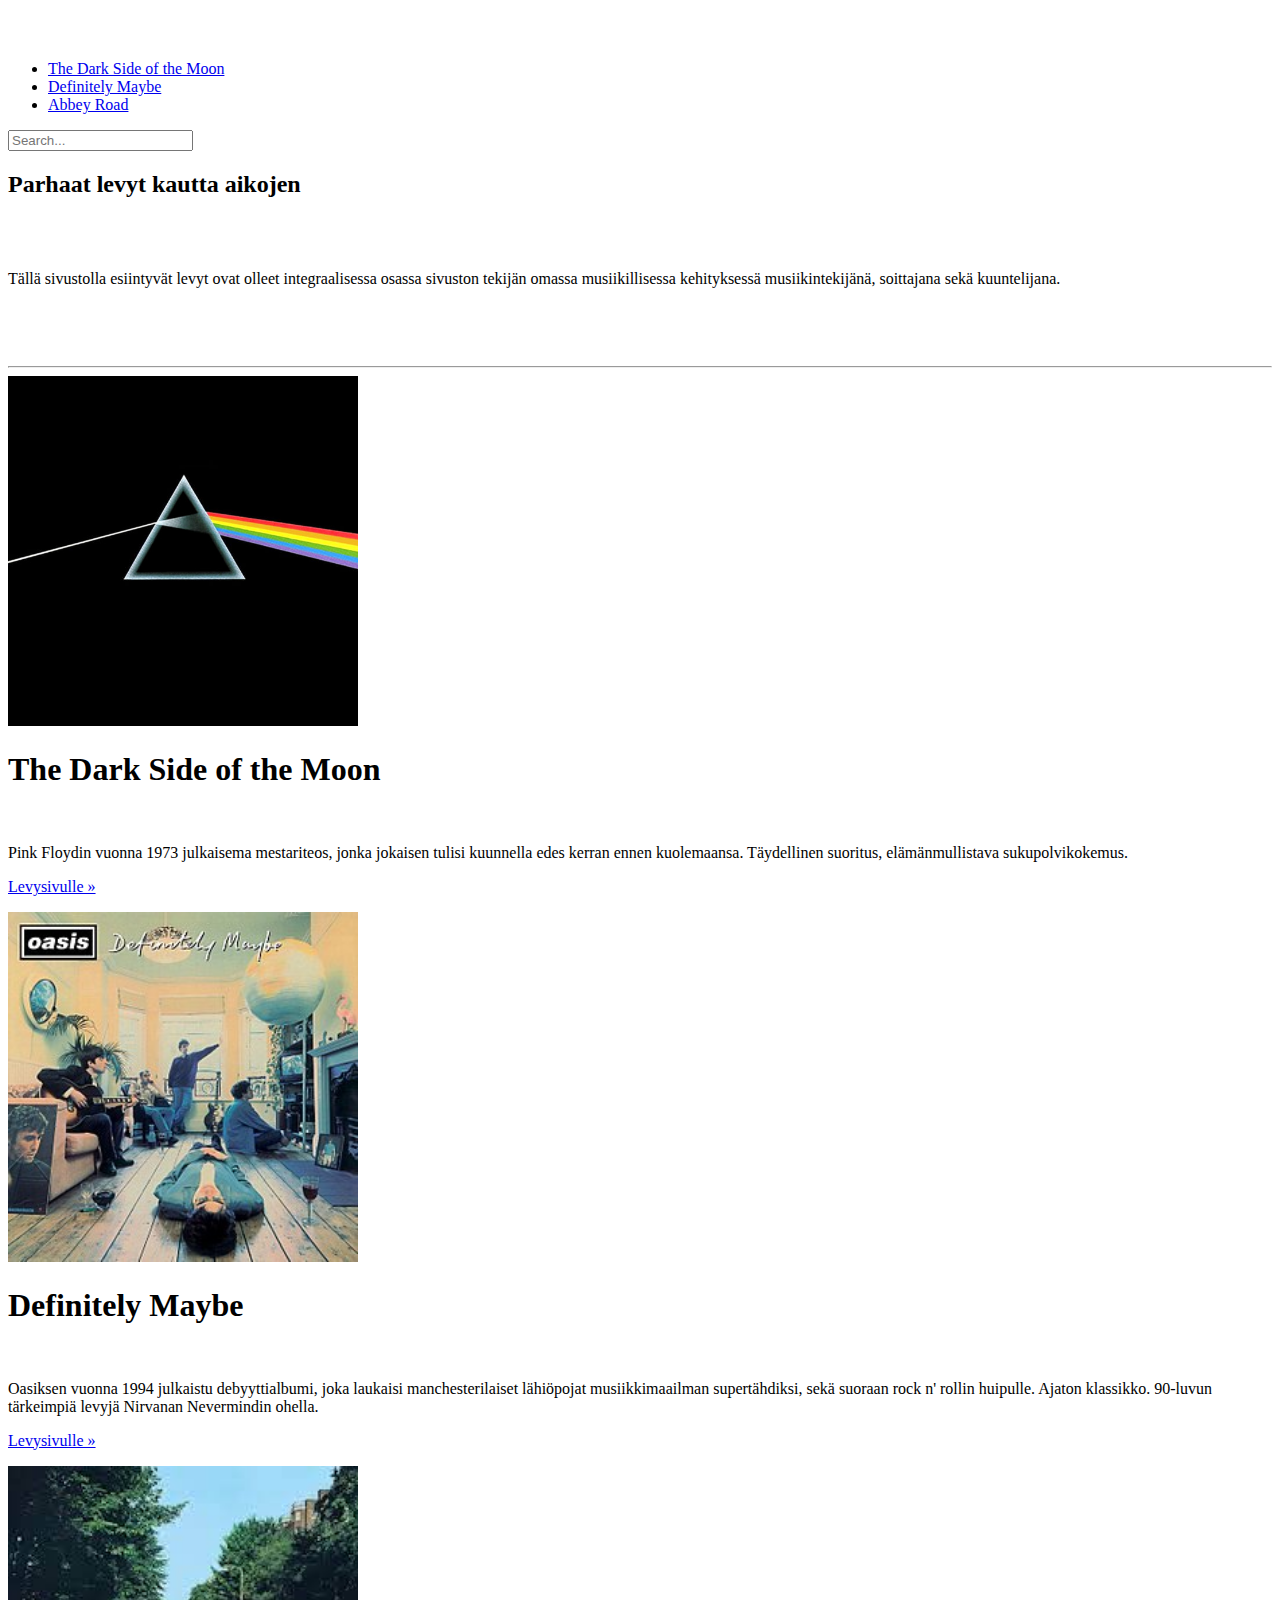
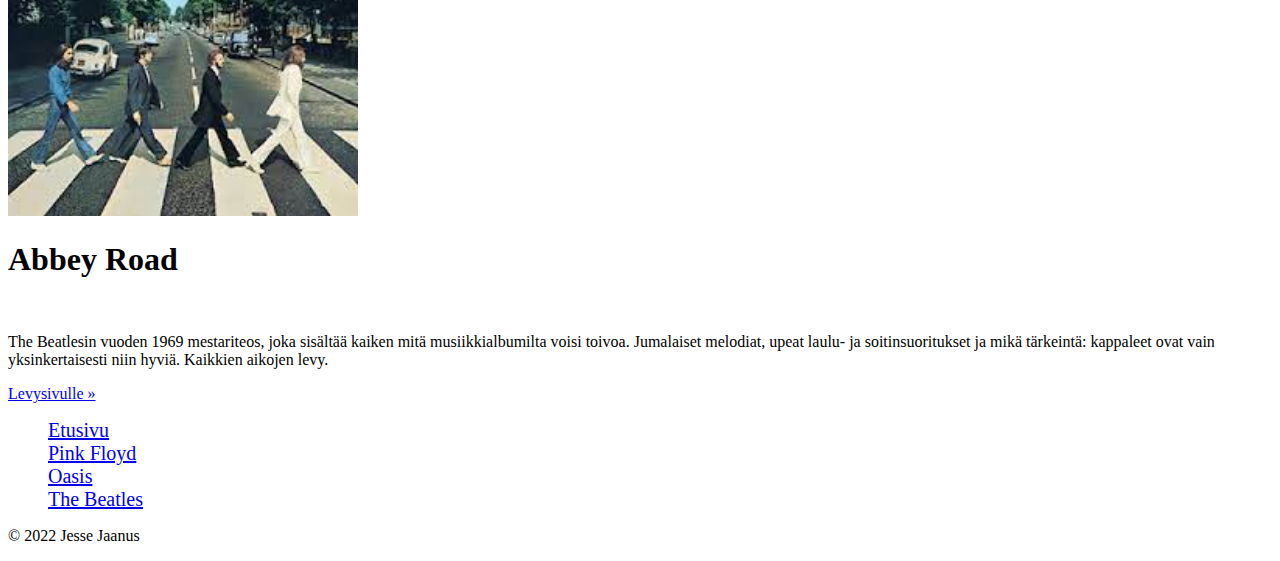
<file: index.html>
<!doctype html>
<html lang="fi">
  <head>
    <meta charset="utf-8">
    <meta name="viewport" content="width=device-width, initial-scale=1.0">
	 <link href="https://cdn.jsdelivr.net/npm/bootstrap@5.2.2/dist/css/bootstrap.min.css" rel="stylesheet" integrity="sha384-Zenh87qX5JnK2Jl0vWa8Ck2rdkQ2Bzep5IDxbcnCeuOxjzrPF/et3URy9Bv1WTRi" crossorigin="anonymous">
    <link rel="stylesheet" href="./styles/styles.css">
	<title>Jessen lempilevyt</title>
  </head>

<header class="p-3 text-bg-dark">
    <div class="container">
      <div class="d-flex flex-wrap align-items-center justify-content-center justify-content-lg-start">
        <a href="/" class="d-flex align-items-center mb-2 mb-lg-0 text-white text-decoration-none">
          <svg class="bi me-2" width="40" height="32" role="img" aria-label="Bootstrap"><use xlink:href="#bootstrap"></use></svg>
        </a>

        <ul class="nav col-12 col-lg-auto me-lg-auto mb-2 justify-content-center mb-md-0">
          <li><a href="first.html" class="nav-link px-2 text-white">The Dark Side of the Moon</a></li>
          <li><a href="second.html" class="nav-link px-2 text-white">Definitely Maybe</a></li>
          <li><a href="third.html" class="nav-link px-2 text-white">Abbey Road</a></li>
        </ul>

        <form class="col-12 col-lg-auto mb-3 mb-lg-0 me-lg-3" role="search">
          <input type="search" class="form-control form-control-dark text-bg-dark" placeholder="Search..." aria-label="Search">
        </form>
      </div>
    </div>
  </header>
  
  

  
  <section class="py-5 text-center container">
    <div class="row py-lg-5">
      <div class="col-lg-6 col-md-8 mx-auto">
        <h2 class="fw-light">Parhaat levyt kautta aikojen</h2>
		<br>
		<br>
        <p class="lead text-muted">Tällä sivustolla esiintyvät levyt ovat olleet integraalisessa osassa sivuston tekijän omassa musiikillisessa kehityksessä musiikintekijänä, soittajana sekä kuuntelijana.</p>
      </div>
    </div>
  </section>
  <br>
  <br>
  <br>
<hr class="featurette-divider">
	
<div class="container col-xxl-8 px-4 py-5">
    <div class="row flex-lg-row-reverse align-items-center g-5 py-5">
      <div class="col-10 col-sm-8 col-lg-6">
        <img src="kuvat/darksideofthemoon.jpg" class="responsive" alt="The Dark Side of the Moon" id="kuva1" width="350" height="350" loading="lazy">
      </div>
      <div class="col-lg-6">
        <h1 class="display-5 fw-bold lh-1 mb-3">The Dark Side of the Moon</h1>
		<br>
        <p class="lead">Pink Floydin vuonna 1973 julkaisema mestariteos, jonka jokaisen tulisi kuunnella edes kerran ennen kuolemaansa. Täydellinen suoritus, elämänmullistava sukupolvikokemus.</p>
        <div class="d-grid gap-2 d-md-flex justify-content-md-start">
          <p><a class="btn btn-primary" href="first.html">Levysivulle »</a></p>
        </div>
      </div>
    </div>
  </div>

  
  <div class="container col-xxl-8 px-4 py-5">
    <div class="row flex-lg-row-reverse align-items-center g-5 py-5">
      <div class="col-10 col-sm-8 col-lg-6">
        <img src="kuvat/definitelymaybe.jpg" class="responsive" alt="Definitely Maybe" id="kuva2" width="350" height="350" loading="lazy">
      </div>
      <div class="col-lg-6">
        <h1 class="display-5 fw-bold lh-1 mb-3">Definitely Maybe</h1>
		<br>
        <p class="lead">Oasiksen vuonna 1994 julkaistu debyyttialbumi, joka laukaisi manchesterilaiset lähiöpojat musiikkimaailman supertähdiksi, sekä suoraan rock n' rollin huipulle. Ajaton klassikko. 90-luvun tärkeimpiä levyjä Nirvanan Nevermindin ohella.</p>
        <div class="d-grid gap-2 d-md-flex justify-content-md-start">
                   <p><a class="btn btn-primary" href="second.html">Levysivulle »</a></p>
        </div>
      </div>
    </div>
  </div>
  
  <div class="container col-xxl-8 px-4 py-5">
    <div class="row flex-lg-row-reverse align-items-center g-5 py-5">
      <div class="col-10 col-sm-8 col-lg-6">
        <img src="kuvat/abbeyroad.jpg" class="responsive" alt="Abbey Road" id="kuva3" width="350" height="350" loading="lazy">
      </div>
      <div class="col-lg-6">
        <h1 class="display-5 fw-bold lh-1 mb-3">Abbey Road</h1>
		<br>
        <p class="lead">The Beatlesin vuoden 1969 mestariteos, joka sisältää kaiken mitä musiikkialbumilta voisi toivoa. Jumalaiset melodiat, upeat laulu- ja soitinsuoritukset ja mikä tärkeintä: kappaleet ovat vain yksinkertaisesti niin hyviä. Kaikkien aikojen levy.</p>
        <div class="d-grid gap-2 d-md-flex justify-content-md-start">
                <p><a class="btn btn-primary" href="third.html">Levysivulle »</a></p>
        </div>
      </div>
    </div>
  </div>

  <footer class="py-3 my-4">
    <ul class="nav justify-content-center border-bottom pb-3 mb-3">
      <li class="nav-item"><a href="index.html" class="nav-link px-2 text-muted">Etusivu</a></li>
      <li class="nav-item"><a href="https://fi.wikipedia.org/wiki/Pink_Floyd" class="nav-link px-2 text-muted">Pink Floyd</a></li>
      <li class="nav-item"><a href="https://fi.wikipedia.org/wiki/Oasis" class="nav-link px-2 text-muted">Oasis</a></li>
      <li class="nav-item"><a href="https://fi.wikipedia.org/wiki/The_Beatles" class="nav-link px-2 text-muted">The Beatles</a></li>
    </ul>
    <p class="text-center text-muted">© 2022 Jesse Jaanus</p>
  </footer>
</file>
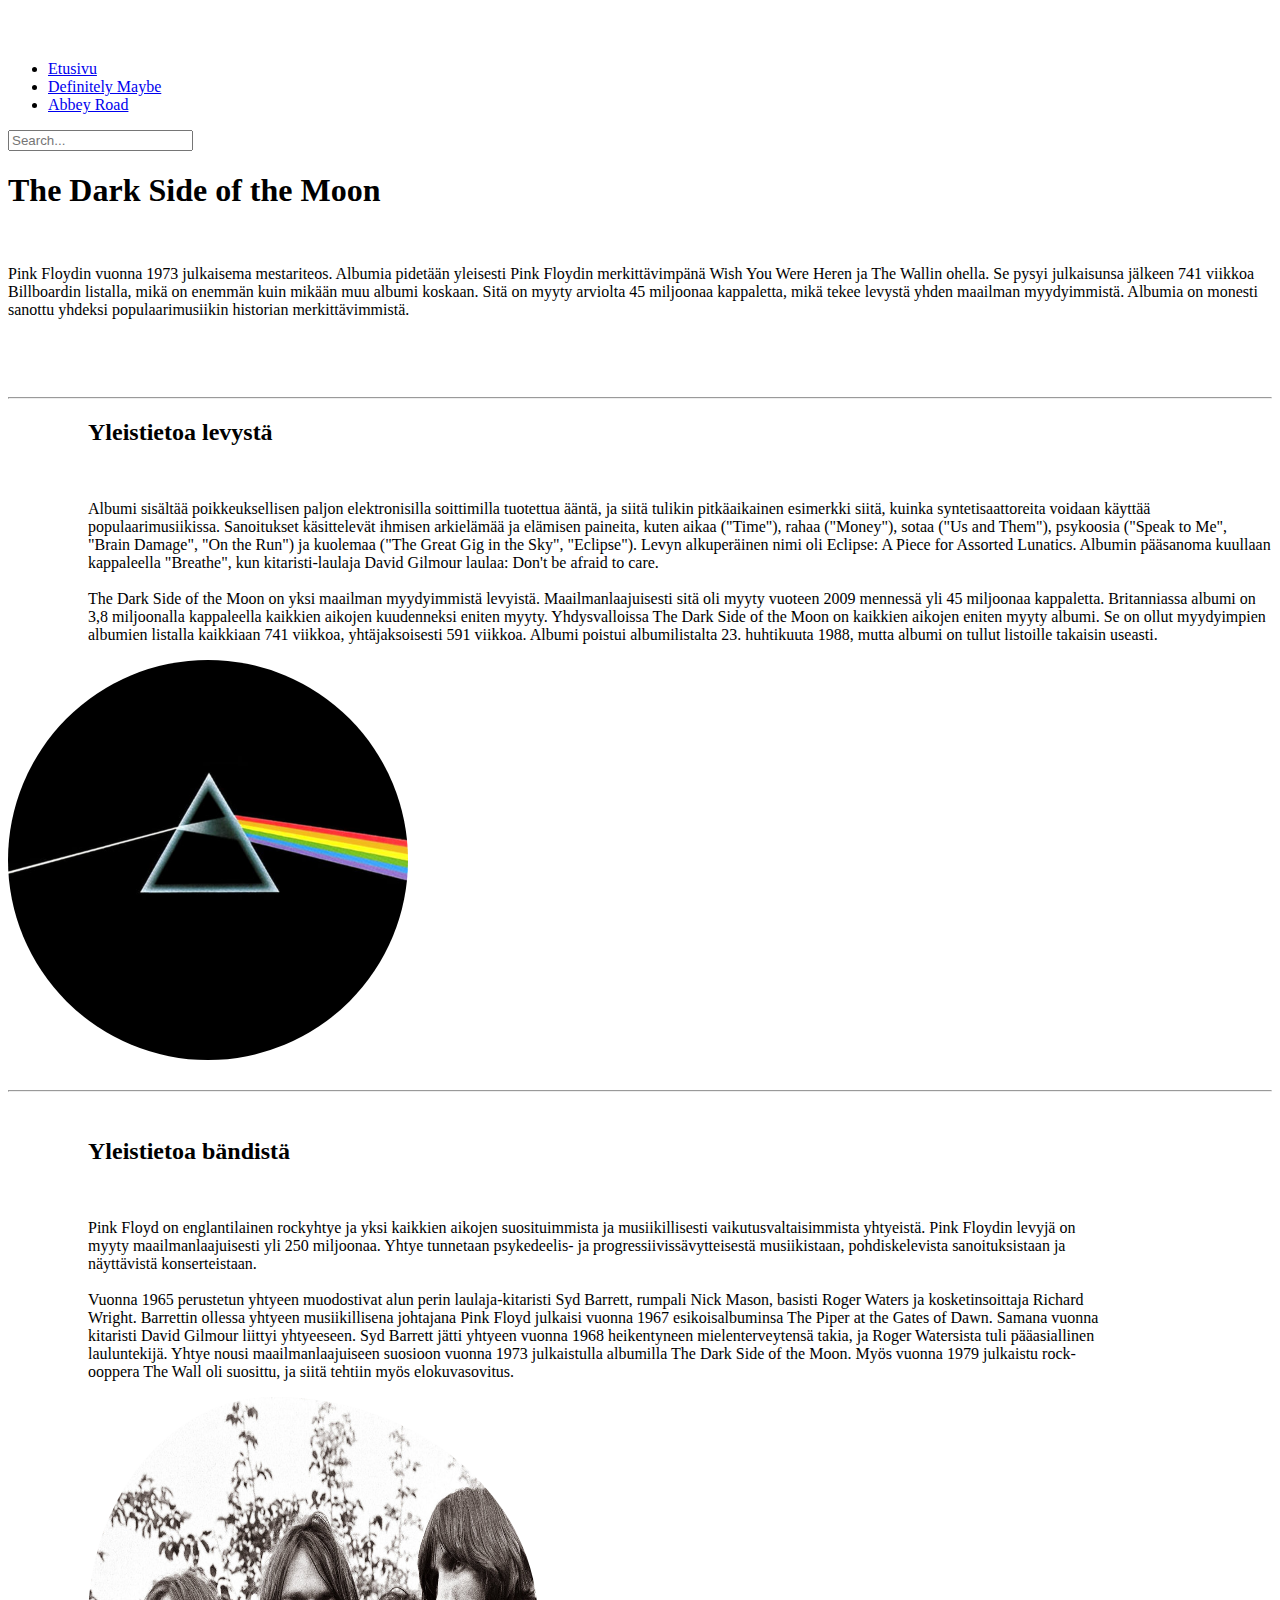
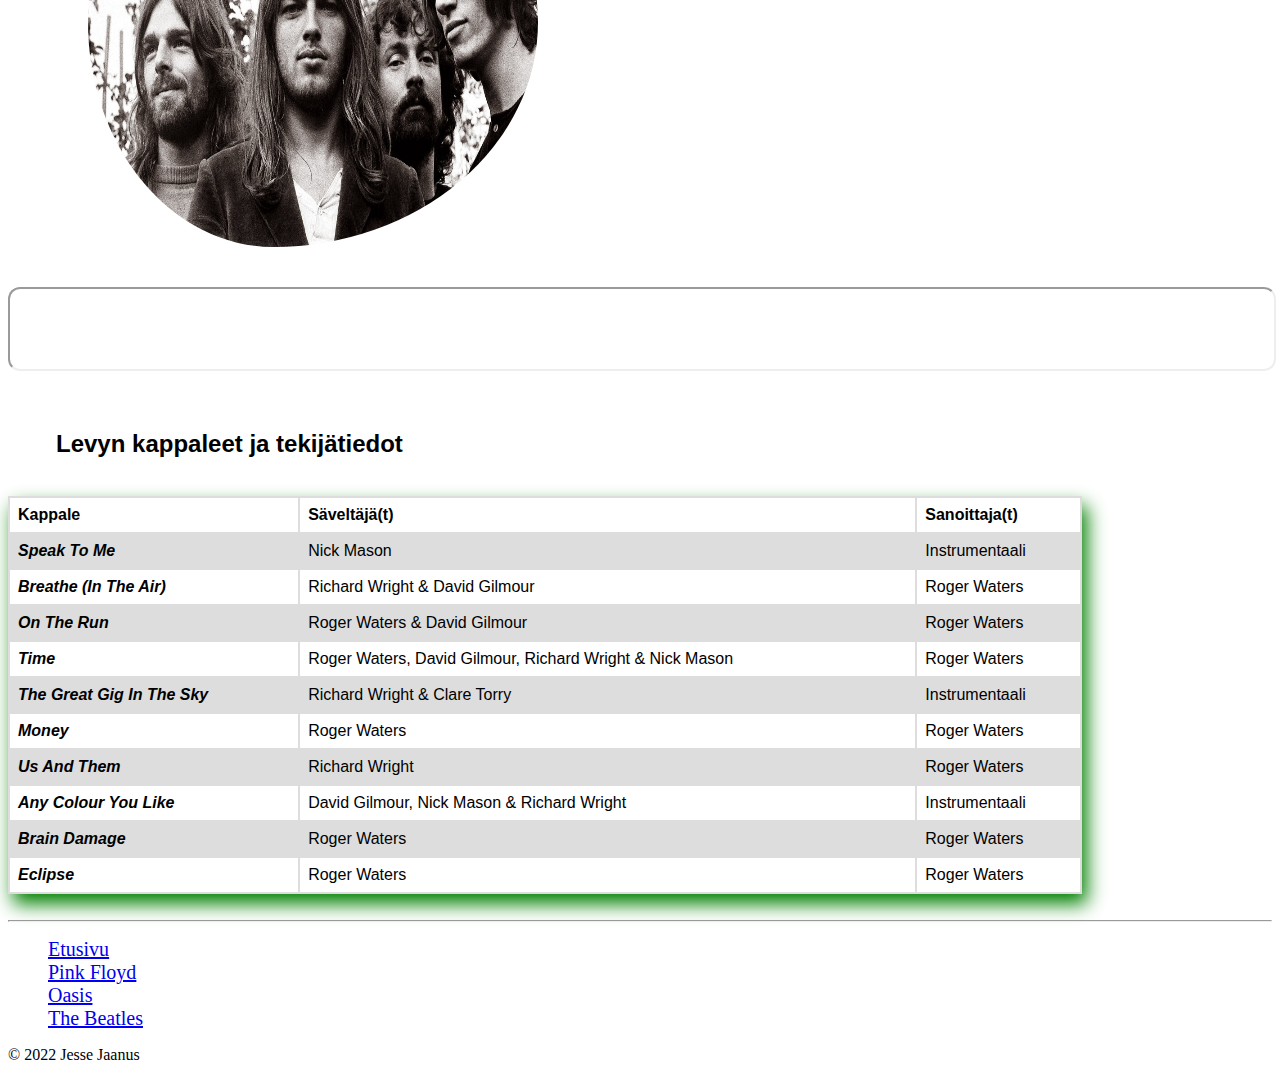
<file: first.html>
<!doctype html>
<html lang="fi">
  <head>
    <meta charset="utf-8">
    <meta name="viewport" content="width=device-width, initial-scale=1.0">
	 <link href="https://cdn.jsdelivr.net/npm/bootstrap@5.2.2/dist/css/bootstrap.min.css" rel="stylesheet" integrity="sha384-Zenh87qX5JnK2Jl0vWa8Ck2rdkQ2Bzep5IDxbcnCeuOxjzrPF/et3URy9Bv1WTRi" crossorigin="anonymous">
  <link rel="stylesheet" href="./styles/styles.css">
  <title>The Dark Side of the Moon</title>
  </head>
  

<header class="p-3 text-bg-dark">
    <div class="container">
      <div class="d-flex flex-wrap align-items-center justify-content-center justify-content-lg-start">
        <a href="/" class="d-flex align-items-center mb-2 mb-lg-0 text-white text-decoration-none">
          <svg class="bi me-2" width="40" height="32" role="img" aria-label="Bootstrap"><use xlink:href="#bootstrap"></use></svg>
        </a>

        <ul class="nav col-12 col-lg-auto me-lg-auto mb-2 justify-content-center mb-md-0">
          <li><a href="index.html" class="nav-link px-2 text-secondary">Etusivu</a></li>
          <li><a href="second.html" class="nav-link px-2 text-white">Definitely Maybe</a></li>
          <li><a href="third.html" class="nav-link px-2 text-white">Abbey Road</a></li>
        </ul>

        <form class="col-12 col-lg-auto mb-3 mb-lg-0 me-lg-3" role="search">
          <input type="search" class="form-control form-control-dark text-bg-dark" placeholder="Search..." aria-label="Search">
        </form>
      </div>
    </div>
  </header>
  
    <section class="py-5 text-center container">
    <div class="row py-lg-5">
      <div class="col-lg-6 col-md-8 mx-auto">
        <h1 class="fw-light">The Dark Side of the Moon</h1>
		<br>
        <p class="lead text-muted">Pink Floydin vuonna 1973 julkaisema mestariteos. Albumia pidetään yleisesti Pink Floydin merkittävimpänä Wish You Were Heren ja The Wallin ohella. Se pysyi julkaisunsa jälkeen 741 viikkoa Billboardin listalla, mikä on enemmän kuin mikään muu albumi koskaan. Sitä on myyty arviolta 45 miljoonaa kappaletta, mikä tekee levystä yhden maailman myydyimmistä. Albumia on monesti sanottu yhdeksi populaarimusiikin historian merkittävimmistä. </p>
      </div>
    </div>
  </section>
  <br>
  <br>
  <br>
<hr class="featurette-divider">
	
<div class="row featurette">
      <div class="col-md-7">
        <h2 class="featurette-heading fw-normal lh-1"> Yleistietoa levystä </h2>
		<br>
        <p class="lead">Albumi sisältää poikkeuksellisen paljon elektronisilla soittimilla tuotettua ääntä, ja siitä tulikin pitkäaikainen esimerkki siitä, kuinka syntetisaattoreita voidaan käyttää populaarimusiikissa. Sanoitukset käsittelevät ihmisen arkielämää ja elämisen paineita, kuten aikaa ("Time"), rahaa ("Money"), sotaa ("Us and Them"), psykoosia ("Speak to Me", "Brain Damage", "On the Run") ja kuolemaa ("The Great Gig in the Sky", "Eclipse"). Levyn alkuperäinen nimi oli Eclipse: A Piece for Assorted Lunatics. Albumin pääsanoma kuullaan kappaleella "Breathe", kun  kitaristi-laulaja David Gilmour laulaa: Don't be afraid to care. <br> <br> The Dark Side of the Moon on yksi maailman myydyimmistä levyistä. Maailmanlaajuisesti sitä oli myyty vuoteen 2009 mennessä yli 45 miljoonaa kappaletta. Britanniassa albumi on 3,8 miljoonalla kappaleella kaikkien aikojen kuudenneksi eniten myyty. Yhdysvalloissa The Dark Side of the Moon on kaikkien aikojen eniten myyty albumi. Se on ollut myydyimpien albumien listalla kaikkiaan 741 viikkoa, yhtäjaksoisesti 591 viikkoa. Albumi poistui albumilistalta 23. huhtikuuta 1988, mutta albumi on tullut listoille takaisin useasti.</p>
      </div>
      <div class="col-md-5">
        <img src="kuvat/darksideofthemoon.jpg" alt="darksideofthemoon" id="kuva4" width="400" height="400" xmlns="http://www.w3.org/1999/xhtml">
		</div>
    </div>
<br>
<hr class="featurette-divider">
<br>	
	<div class="row featurette">
      <div class="col-md-7 order-md-2">
        <h2 class="featurette-heading fw-normal lh-1">Yleistietoa bändistä</h2>
		<br>
        <p class="lead"> Pink Floyd on englantilainen rockyhtye ja yksi kaikkien aikojen suosituimmista ja musiikillisesti vaikutusvaltaisimmista yhtyeistä. Pink Floydin levyjä on myyty maailmanlaajuisesti yli 250 miljoonaa. Yhtye tunnetaan psykedeelis- ja progressiivissävytteisestä musiikistaan, pohdiskelevista sanoituksistaan ja näyttävistä konserteistaan. <br> <br> Vuonna 1965 perustetun yhtyeen muodostivat alun perin laulaja-kitaristi Syd Barrett, rumpali Nick Mason, basisti Roger Waters ja kosketinsoittaja Richard Wright. Barrettin ollessa yhtyeen musiikillisena johtajana Pink Floyd julkaisi vuonna 1967 esikoisalbuminsa The Piper at the Gates of Dawn. Samana vuonna kitaristi David Gilmour liittyi yhtyeeseen. Syd Barrett jätti yhtyeen vuonna 1968 heikentyneen mielenterveytensä takia, ja Roger Watersista tuli pääasiallinen lauluntekijä. Yhtye nousi maailmanlaajuiseen suosioon vuonna 1973 julkaistulla albumilla The Dark Side of the Moon. Myös vuonna 1979 julkaistu rock-ooppera The Wall oli suosittu, ja siitä tehtiin myös elokuvasovitus. </p>
      </div>
      <div class="col-md-5 order-md-1">
        <img src="kuvat/pinkfloyd.jpg" alt="pinkfloyd" id="kuva5" width="450" height="450" xmlns="http://www.w3.org/1999/xhtml" >

      </div>
    </div>
	<br>
	<br>
	 <iframe id="spotify" src="https://open.spotify.com/embed/album/2WT1pbYjLJciAR26yMebkH?utm_source=generator" width="1000" height="80" allowfullscreen="" allow="autoplay; clipboard-write; encrypted-media; fullscreen; picture-in-picture" loading="lazy"></iframe>

<br>
<br>
<br>

<h2 id="kappaleotsikko">Levyn kappaleet ja tekijätiedot</h2>
<br>
<table id="taulukko1">
  <tr>
    <th>Kappale</th>
    <th>Säveltäjä(t)</th>
    <th>Sanoittaja(t)</th>
  </tr>
  <tr>
    <td><strong><i>Speak To Me</i></strong></td>
    <td>Nick Mason</td>
    <td>Instrumentaali</td>
  </tr>
  <tr>
    <td><strong><i>Breathe (In The Air)</i></strong></td>
    <td>Richard Wright & David Gilmour</td>
    <td>Roger Waters</td>
  </tr>
  <tr>
    <td><strong><i>On The Run</i></strong></td>
    <td>Roger Waters & David Gilmour</td>
    <td>Roger Waters</td>
  </tr>
    <tr>
    <td><strong><i>Time</i></strong></td>
    <td>Roger Waters, David Gilmour, Richard Wright & Nick Mason</td>
    <td>Roger Waters</td>
  </tr>
  <tr>
    <td><strong><i>The Great Gig In The Sky</i></strong></td>
    <td>Richard Wright & Clare Torry</td>
    <td>Instrumentaali</td>
  </tr>
  <tr>
    <td><strong><i>Money</i></strong></td>
    <td>Roger Waters</td>
    <td>Roger Waters</td>
  </tr>
  <tr>
    <td><strong><i>Us And Them</i></strong></td>
    <td>Richard Wright</td>
    <td>Roger Waters</td>
  </tr>
   <tr>
    <td><strong><i>Any Colour You Like</i></strong></td>
    <td>David Gilmour, Nick Mason & Richard Wright</td>
    <td>Instrumentaali</td>
  </tr>
   <tr>
    <td><strong><i>Brain Damage</i></strong></td>
    <td>Roger Waters</td>
    <td>Roger Waters</td>
  </tr>
   <tr>
    <td><strong><i>Eclipse</i></strong></td>
    <td>Roger Waters</td>
    <td>Roger Waters</td>
  </tr>
</table>

<br>
<hr class="featurette-divider">

  <footer class="py-3 my-4">
    <ul class="nav justify-content-center border-bottom pb-3 mb-3">
      <li class="nav-item"><a href="index.html" class="nav-link px-2 text-muted">Etusivu</a></li>
      <li class="nav-item"><a href="https://fi.wikipedia.org/wiki/Pink_Floyd" class="nav-link px-2 text-muted">Pink Floyd</a></li>
      <li class="nav-item"><a href="https://fi.wikipedia.org/wiki/Oasis" class="nav-link px-2 text-muted">Oasis</a></li>
      <li class="nav-item"><a href="https://fi.wikipedia.org/wiki/The_Beatles" class="nav-link px-2 text-muted">The Beatles</a></li>
    </ul>
    <p class="text-center text-muted">© 2022 Jesse Jaanus</p>
  </footer>
</file>
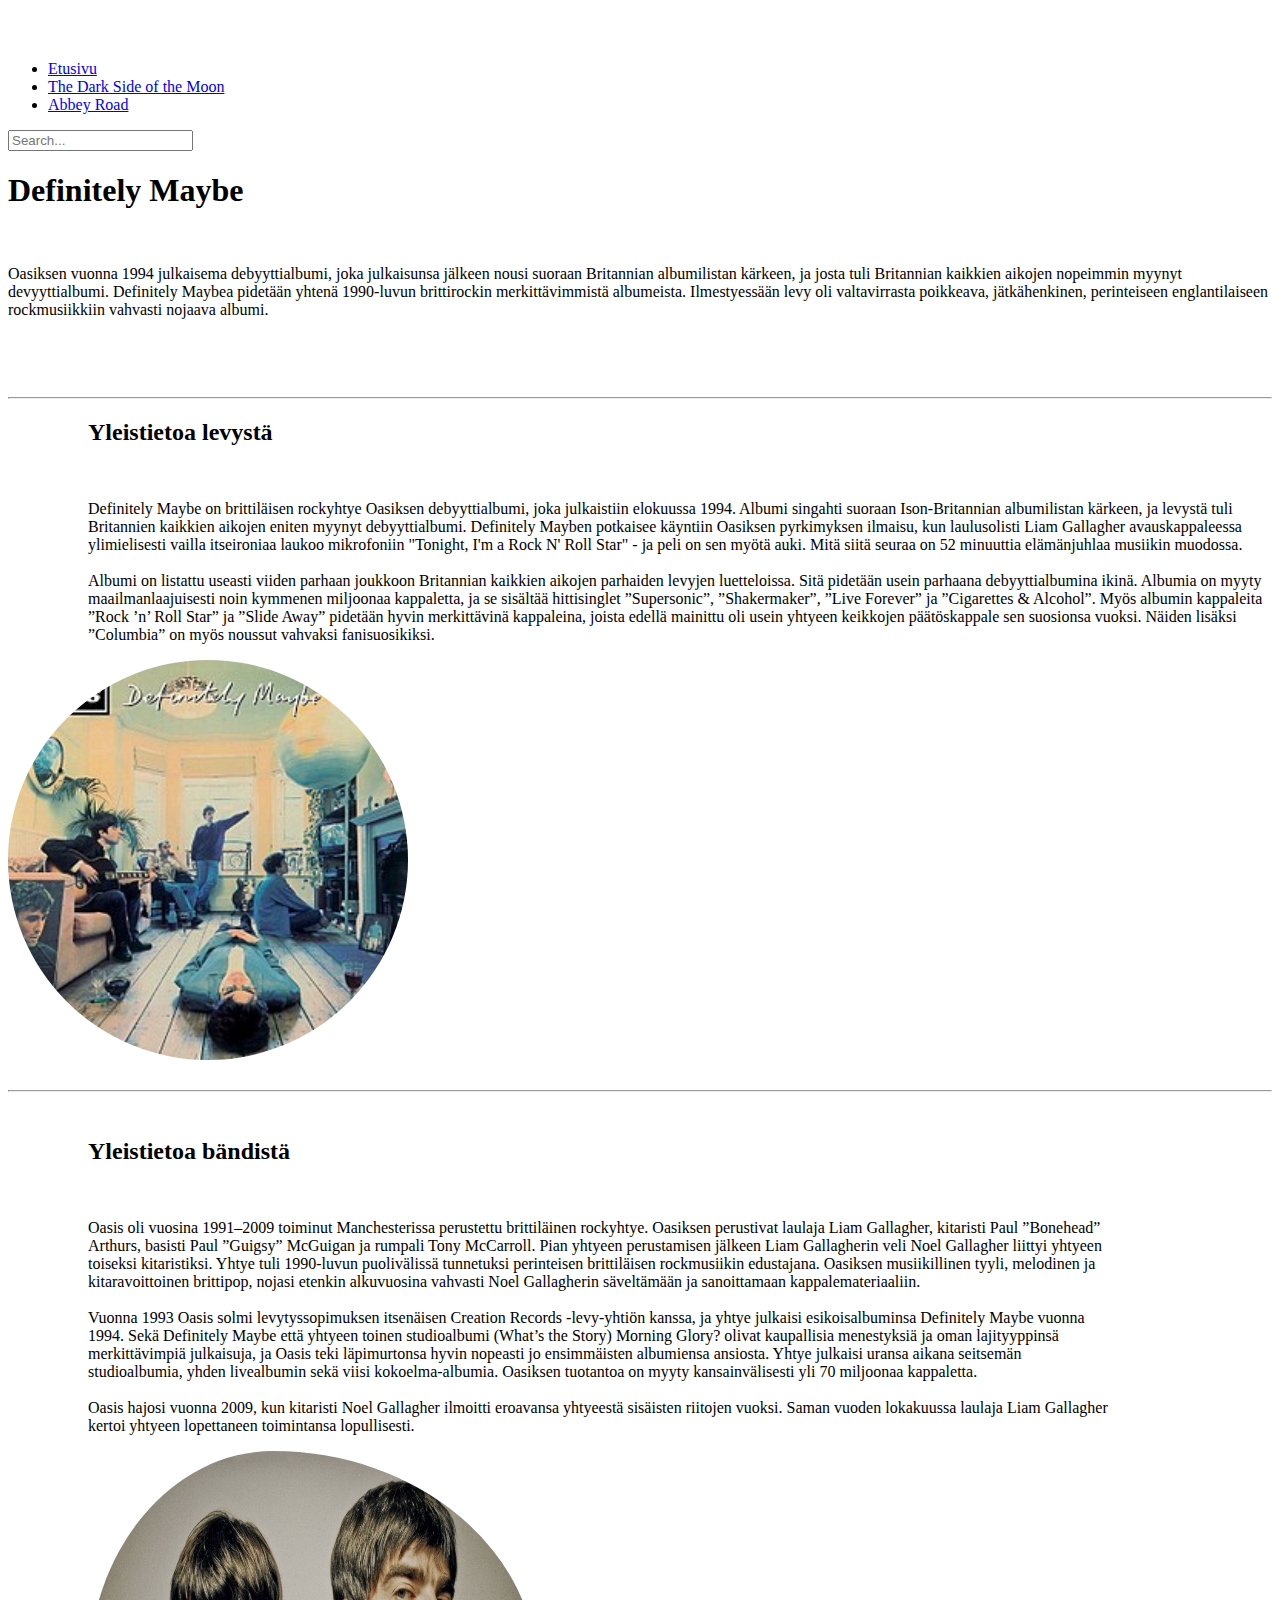
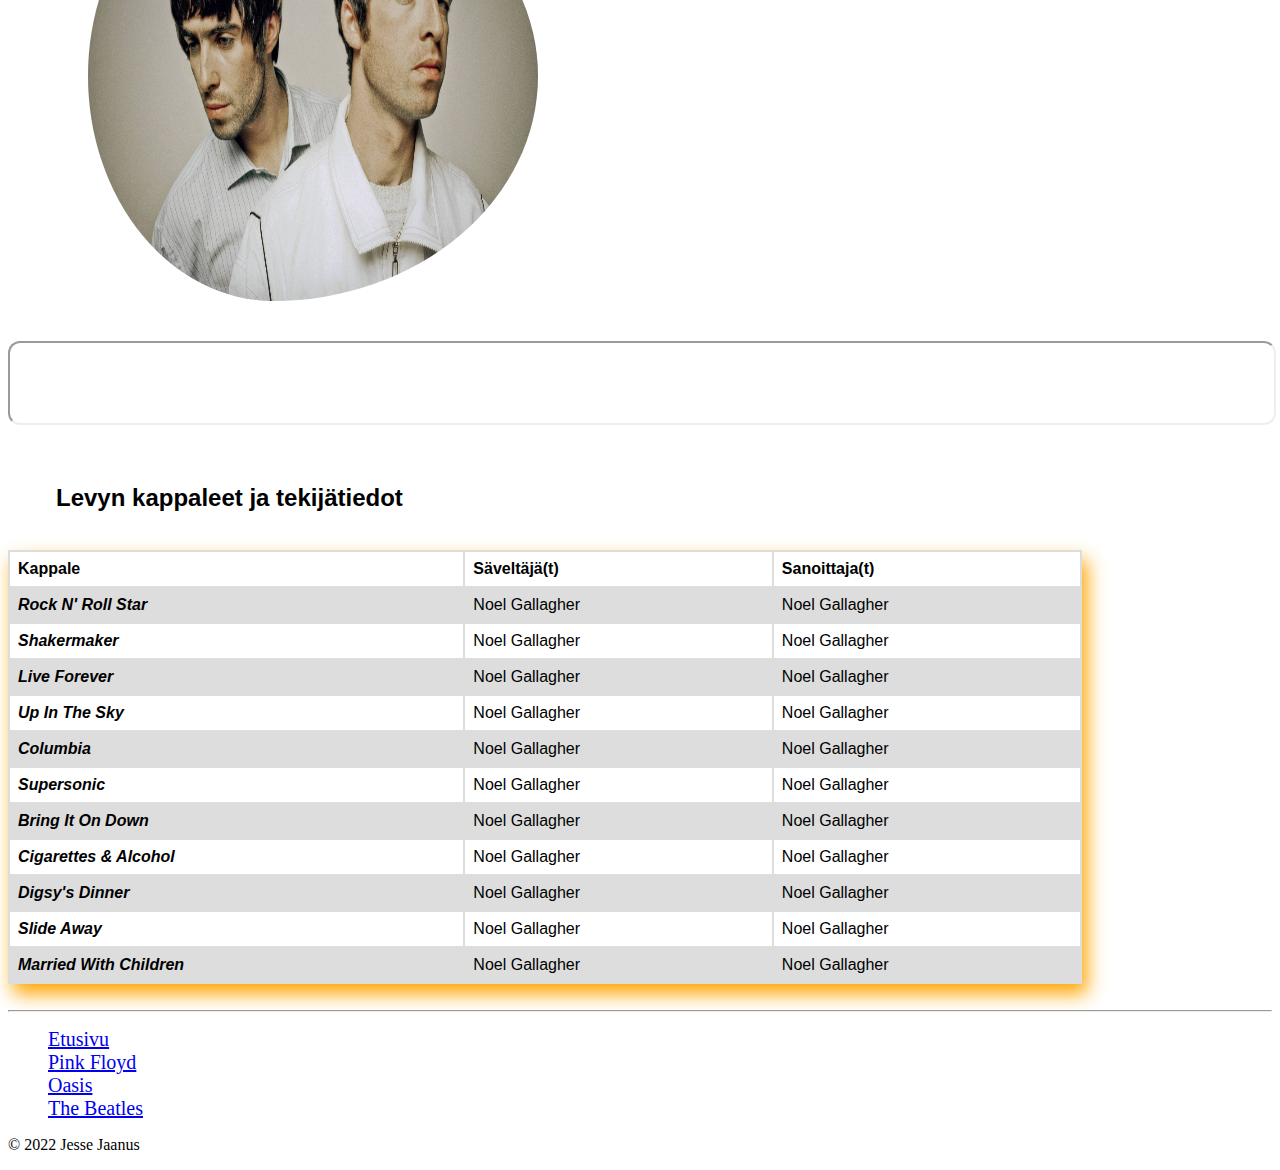
<file: second.html>
<!doctype html>
<html lang="fi">
  <head>
    <meta charset="utf-8">
    <meta name="viewport" content="width=device-width, initial-scale=1.0">
	 <link href="https://cdn.jsdelivr.net/npm/bootstrap@5.2.2/dist/css/bootstrap.min.css" rel="stylesheet" integrity="sha384-Zenh87qX5JnK2Jl0vWa8Ck2rdkQ2Bzep5IDxbcnCeuOxjzrPF/et3URy9Bv1WTRi" crossorigin="anonymous">
      <link rel="stylesheet" href="./styles/styles.css">
	<title>Definitely Maybe</title>
  </head>

<header class="p-3 text-bg-dark">
    <div class="container">
      <div class="d-flex flex-wrap align-items-center justify-content-center justify-content-lg-start">
        <a href="/" class="d-flex align-items-center mb-2 mb-lg-0 text-white text-decoration-none">
          <svg class="bi me-2" width="40" height="32" role="img" aria-label="Bootstrap"><use xlink:href="#bootstrap"></use></svg>
        </a>

        <ul class="nav col-12 col-lg-auto me-lg-auto mb-2 justify-content-center mb-md-0">
          <li><a href="index.html" class="nav-link px-2 text-secondary">Etusivu</a></li>
          <li><a href="first.html" class="nav-link px-2 text-white">The Dark Side of the Moon</a></li>
          <li><a href="third.html" class="nav-link px-2 text-white">Abbey Road</a></li>
        </ul>

        <form class="col-12 col-lg-auto mb-3 mb-lg-0 me-lg-3" role="search">
          <input type="search" class="form-control form-control-dark text-bg-dark" placeholder="Search..." aria-label="Search">
        </form>
      </div>
    </div>
  </header>
  
    <section class="py-5 text-center container" id="header1">
    <div class="row py-lg-5">
      <div class="col-lg-6 col-md-8 mx-auto">
        <h1 class="fw-light">Definitely Maybe</h1>
		<br>
        <p class="lead text-muted"> Oasiksen vuonna 1994 julkaisema debyyttialbumi, joka julkaisunsa jälkeen nousi suoraan Britannian albumilistan kärkeen, ja josta tuli Britannian kaikkien aikojen nopeimmin myynyt devyyttialbumi. Definitely Maybea pidetään yhtenä 1990-luvun brittirockin merkittävimmistä albumeista. Ilmestyessään levy oli valtavirrasta poikkeava, jätkähenkinen, perinteiseen englantilaiseen rockmusiikkiin vahvasti nojaava albumi.  </p>
      </div>
    </div>
  </section>
  <br>
  <br>
  <br>
<hr class="featurette-divider">
	
	<div class="row featurette">
      <div class="col-md-7">
        <h2 class="featurette-heading fw-normal lh-1"> Yleistietoa levystä </h2>
		<br>
        <p class="lead">Definitely Maybe on brittiläisen rockyhtye Oasiksen debyyttialbumi, joka julkaistiin elokuussa 1994. Albumi singahti suoraan Ison-Britannian albumilistan kärkeen, ja levystä tuli Britannien kaikkien aikojen eniten myynyt debyyttialbumi. Definitely Mayben potkaisee käyntiin Oasiksen pyrkimyksen ilmaisu, kun laulusolisti Liam Gallagher avauskappaleessa ylimielisesti vailla itseironiaa laukoo mikrofoniin "Tonight, I'm a Rock N' Roll Star" - ja peli on sen myötä auki. Mitä siitä seuraa on 52 minuuttia elämänjuhlaa musiikin muodossa.   <br> <br> Albumi on listattu useasti viiden parhaan joukkoon Britannian kaikkien aikojen parhaiden levyjen luetteloissa. Sitä pidetään usein parhaana debyyttialbumina ikinä. Albumia on myyty maailmanlaajuisesti noin kymmenen miljoonaa kappaletta, ja se sisältää hittisinglet ”Supersonic”, ”Shakermaker”, ”Live Forever” ja ”Cigarettes & Alcohol”. Myös albumin kappaleita ”Rock ’n’ Roll Star” ja ”Slide Away” pidetään hyvin merkittävinä kappaleina, joista edellä mainittu oli usein yhtyeen keikkojen päätöskappale sen suosionsa vuoksi. Näiden lisäksi ”Columbia” on myös noussut vahvaksi fanisuosikiksi.</p>
      </div>
      <div class="col-md-5">
        <img src="kuvat/definitelymaybe.jpg" alt="definitelymaybe" id="kuva6" width="400" height="400" xmlns="http://www.w3.org/1999/xhtml" >
		</div>
    </div>
	
	<br>
<hr class="featurette-divider">
<br>	
	<div class="row featurette">
      <div class="col-md-7 order-md-2">
        <h2 class="featurette-heading fw-normal lh-1">Yleistietoa bändistä</h2>
		<br>
        <p class="lead">Oasis oli vuosina 1991–2009 toiminut Manchesterissa perustettu brittiläinen rockyhtye. Oasiksen perustivat laulaja Liam Gallagher, kitaristi Paul ”Bonehead” Arthurs, basisti Paul ”Guigsy” McGuigan ja rumpali Tony McCarroll. Pian yhtyeen perustamisen jälkeen Liam Gallagherin veli Noel Gallagher liittyi yhtyeen toiseksi kitaristiksi. Yhtye tuli 1990-luvun puolivälissä tunnetuksi perinteisen brittiläisen rockmusiikin edustajana. Oasiksen musiikillinen tyyli, melodinen ja kitaravoittoinen brittipop, nojasi etenkin alkuvuosina vahvasti Noel Gallagherin säveltämään ja sanoittamaan kappalemateriaaliin. <br> <br> Vuonna 1993 Oasis solmi levytyssopimuksen itsenäisen Creation Records -levy-yhtiön kanssa, ja yhtye julkaisi esikoisalbuminsa Definitely Maybe vuonna 1994. Sekä Definitely Maybe että yhtyeen toinen studioalbumi (What’s the Story) Morning Glory? olivat kaupallisia menestyksiä ja oman lajityyppinsä merkittävimpiä julkaisuja, ja Oasis teki läpimurtonsa hyvin nopeasti jo ensimmäisten albumiensa ansiosta. Yhtye julkaisi uransa aikana seitsemän studioalbumia, yhden livealbumin sekä viisi kokoelma-albumia. Oasiksen tuotantoa on myyty kansainvälisesti yli 70 miljoonaa kappaletta. <br> <br> Oasis hajosi vuonna 2009, kun kitaristi Noel Gallagher ilmoitti eroavansa yhtyeestä sisäisten riitojen vuoksi. Saman vuoden lokakuussa laulaja Liam Gallagher kertoi yhtyeen lopettaneen toimintansa lopullisesti.  </p>
      </div>
      <div class="col-md-5 order-md-1">
        <img src= "kuvat/oasis.jpg" alt="oasis" id="kuva7" width="450" height="450" xmlns="http://www.w3.org/1999/xhtml" >

      </div>
    </div>
	<br>
	<br>
	<iframe id="spotify" src="https://open.spotify.com/embed/album/3LzKUdUTdJb6P7xGN6SotC?utm_source=generator" width="1000" height="80" allowfullscreen="" allow="autoplay; clipboard-write; encrypted-media; fullscreen; picture-in-picture" loading="lazy"></iframe>

<br>
<br>
<br>

<h2 id="kappaleotsikko">Levyn kappaleet ja tekijätiedot</h2>
<br>
<table id="taulukko2">
  <tr>
    <th>Kappale</th>
    <th>Säveltäjä(t)</th>
    <th>Sanoittaja(t)</th>
  </tr>
  <tr>
    <td><strong><i>Rock N' Roll Star</i></strong></td>
    <td>Noel Gallagher</td>
    <td>Noel Gallagher</td>
  </tr>  
  <tr>
    <td><strong><i>Shakermaker</i></strong></td>
    <td>Noel Gallagher</td>
    <td>Noel Gallagher</td>
  </tr> 
  <tr>
    <td><strong><i>Live Forever</i></strong></td>
    <td>Noel Gallagher</td>
    <td>Noel Gallagher</td>
  </tr> 
  <tr>
    <td><strong><i>Up In The Sky</i></strong></td>
    <td>Noel Gallagher</td>
    <td>Noel Gallagher</td>
  </tr>  
  <tr>
    <td><strong><i>Columbia</i></strong></td>
    <td>Noel Gallagher</td>
    <td>Noel Gallagher</td>
  </tr>  
  <tr>
    <td><strong><i>Supersonic</i></strong></td>
    <td>Noel Gallagher</td>
    <td>Noel Gallagher</td>
  </tr>  
  <tr>
    <td><strong><i>Bring It On Down</i></strong></td>
    <td>Noel Gallagher</td>
    <td>Noel Gallagher</td>
  </tr>  
  <tr>
    <td><strong><i>Cigarettes & Alcohol</i></strong></td>
    <td>Noel Gallagher</td>
    <td>Noel Gallagher</td>
  </tr>  
  <tr>
    <td><strong><i>Digsy's Dinner</i></strong></td>
    <td>Noel Gallagher</td>
    <td>Noel Gallagher</td>
  </tr> 
  <tr>
    <td><strong><i>Slide Away</i></strong></td>
    <td>Noel Gallagher</td>
    <td>Noel Gallagher</td>
  </tr>  
  <tr>
    <td><strong><i>Married With Children</i></strong></td>
    <td>Noel Gallagher</td>
    <td>Noel Gallagher</td>
  </tr>
</table>

<br>
<hr class="featurette-divider">

  <footer class="py-3 my-4">
    <ul class="nav justify-content-center border-bottom pb-3 mb-3">
      <li class="nav-item"><a href="index.html" class="nav-link px-2 text-muted">Etusivu</a></li>
      <li class="nav-item"><a href="https://fi.wikipedia.org/wiki/Pink_Floyd" class="nav-link px-2 text-muted">Pink Floyd</a></li>
      <li class="nav-item"><a href="https://fi.wikipedia.org/wiki/Oasis" class="nav-link px-2 text-muted">Oasis</a></li>
      <li class="nav-item"><a href="https://fi.wikipedia.org/wiki/The_Beatles" class="nav-link px-2 text-muted">The Beatles</a></li>
    </ul>
    <p class="text-center text-muted">© 2022 Jesse Jaanus</p>
  </footer>
</file>
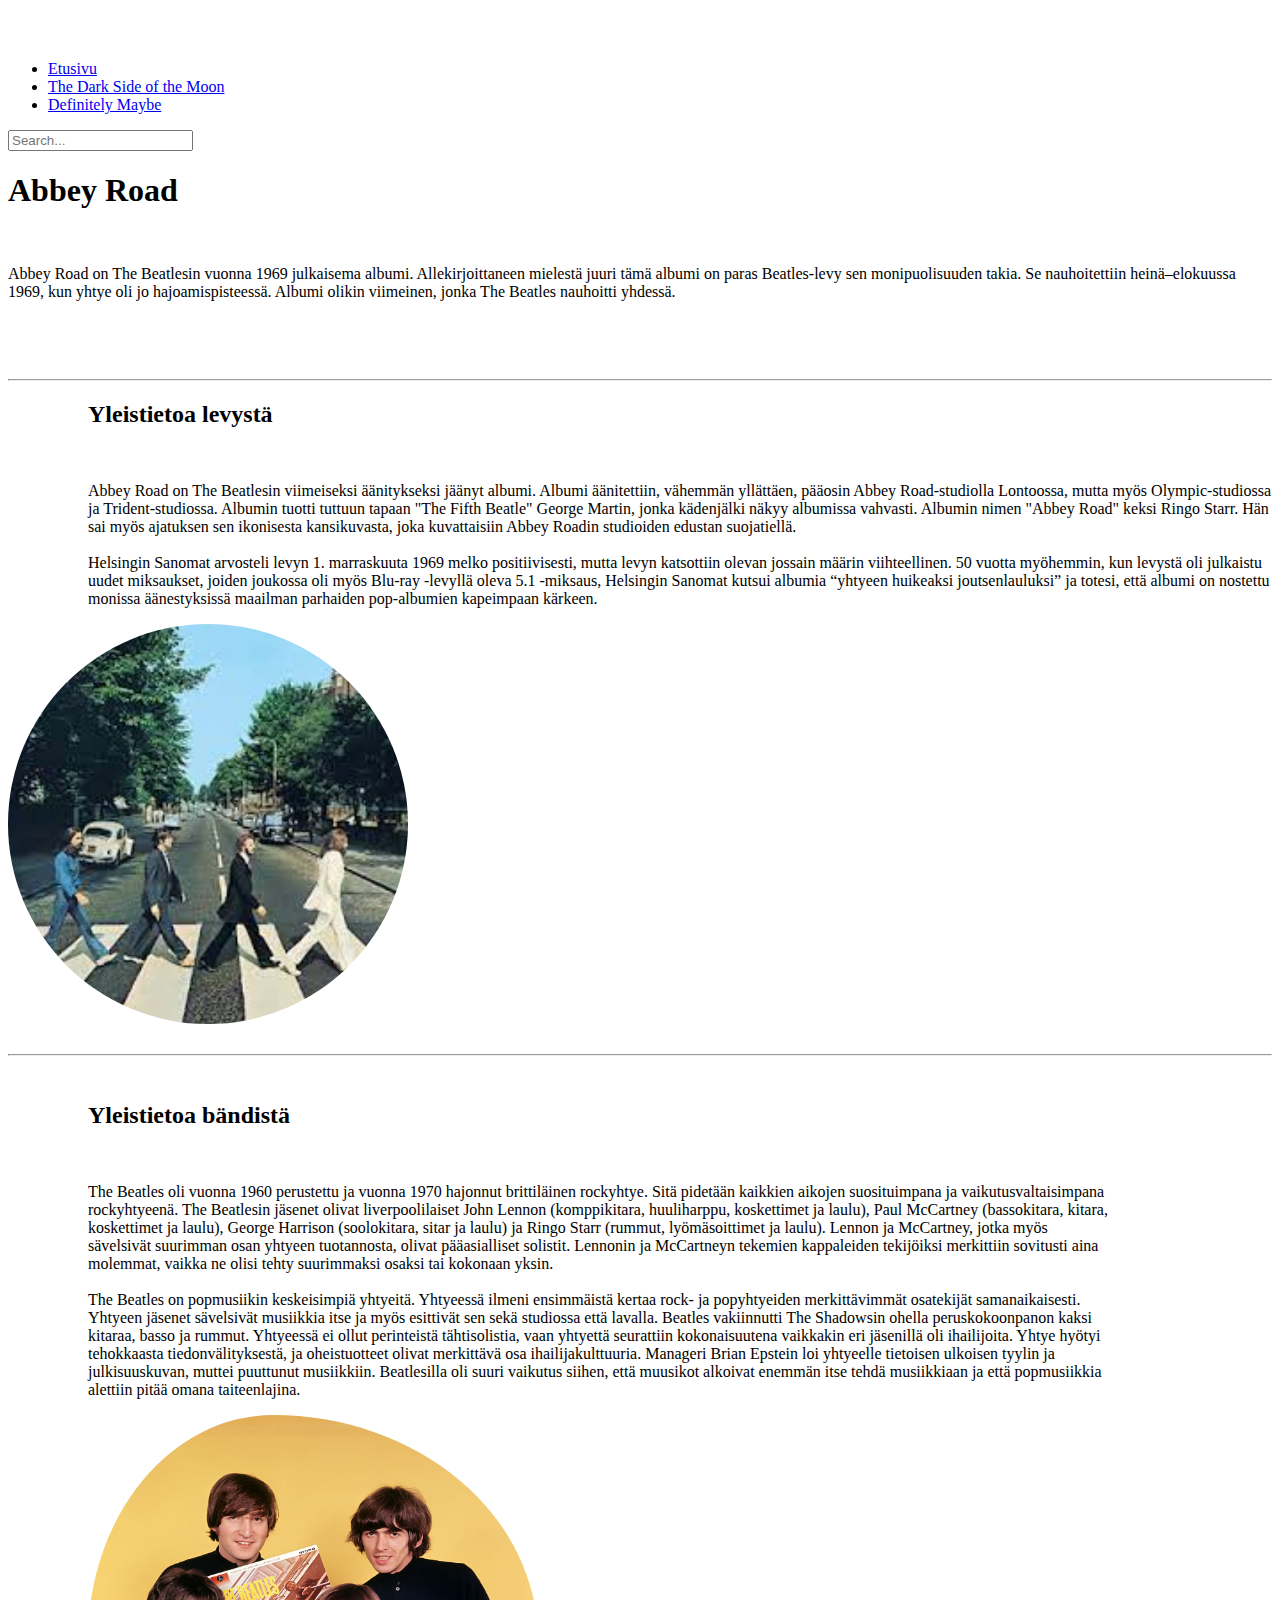
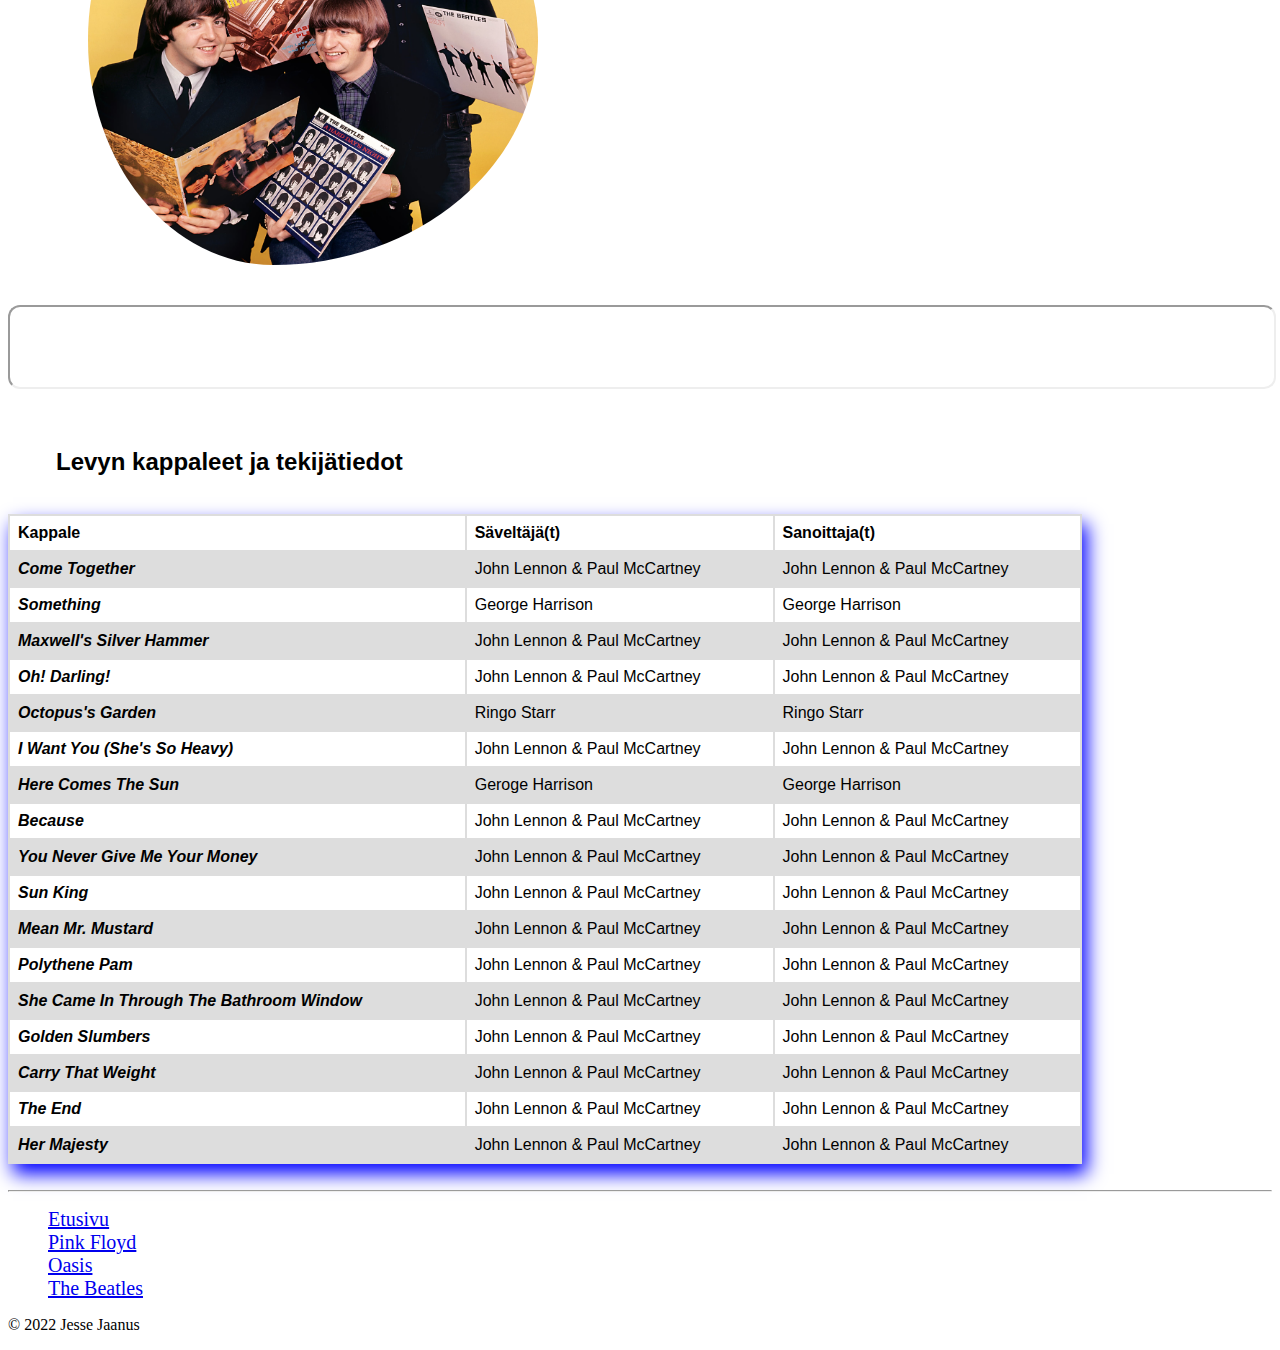
<file: third.html>
<!doctype html>
<html lang="fi">
  <head>
    <meta charset="utf-8">
    <meta name="viewport" content="width=device-width, initial-scale=1.0">
	 <link href="https://cdn.jsdelivr.net/npm/bootstrap@5.2.2/dist/css/bootstrap.min.css" rel="stylesheet" integrity="sha384-Zenh87qX5JnK2Jl0vWa8Ck2rdkQ2Bzep5IDxbcnCeuOxjzrPF/et3URy9Bv1WTRi" crossorigin="anonymous">
     <link rel="stylesheet" href="./styles/styles.css">
   <title>Abbey Road</title>
  </head>

<header class="p-3 text-bg-dark">
    <div class="container">
      <div class="d-flex flex-wrap align-items-center justify-content-center justify-content-lg-start">
        <a href="/" class="d-flex align-items-center mb-2 mb-lg-0 text-white text-decoration-none">
          <svg class="bi me-2" width="40" height="32" role="img" aria-label="Bootstrap"><use xlink:href="#bootstrap"></use></svg>
        </a>

        <ul class="nav col-12 col-lg-auto me-lg-auto mb-2 justify-content-center mb-md-0">
          <li><a href="index.html" class="nav-link px-2 text-secondary">Etusivu</a></li>
          <li><a href="first.html" class="nav-link px-2 text-white">The Dark Side of the Moon</a></li>
          <li><a href="second.html" class="nav-link px-2 text-white">Definitely Maybe</a></li>
        </ul>

        <form class="col-12 col-lg-auto mb-3 mb-lg-0 me-lg-3" role="search">
          <input type="search" class="form-control form-control-dark text-bg-dark" placeholder="Search..." aria-label="Search">
        </form>
      </div>
    </div>
  </header>
  
    <section class="py-5 text-center container" id="header1">
    <div class="row py-lg-5">
      <div class="col-lg-6 col-md-8 mx-auto">
        <h1 class="fw-light">Abbey Road</h1>
		<br>
        <p class="lead text-muted"> Abbey Road on The Beatlesin vuonna 1969 julkaisema albumi. Allekirjoittaneen mielestä juuri tämä albumi on paras Beatles-levy sen monipuolisuuden takia. Se nauhoitettiin heinä–elokuussa 1969, kun yhtye oli jo hajoamispisteessä. Albumi olikin viimeinen, jonka The Beatles nauhoitti yhdessä.   </p>
      </div>
    </div>
  </section>
  <br>
  <br>
  <br>
<hr class="featurette-divider">
	
<div class="row featurette">
      <div class="col-md-7">
        <h2 class="featurette-heading fw-normal lh-1"> Yleistietoa levystä </h2>
		<br>
        <p class="lead"> Abbey Road on The Beatlesin viimeiseksi äänitykseksi jäänyt albumi. Albumi äänitettiin, vähemmän yllättäen, pääosin Abbey Road-studiolla Lontoossa, mutta myös Olympic-studiossa ja Trident-studiossa. Albumin tuotti tuttuun tapaan "The Fifth Beatle" George Martin, jonka kädenjälki näkyy albumissa vahvasti. Albumin nimen "Abbey Road" keksi Ringo Starr. Hän sai myös ajatuksen sen ikonisesta kansikuvasta, joka kuvattaisiin Abbey Roadin studioiden edustan suojatiellä.   <br> <br> Helsingin Sanomat arvosteli levyn 1. marraskuuta 1969 melko positiivisesti, mutta levyn katsottiin olevan jossain määrin viihteellinen. 50 vuotta myöhemmin, kun levystä oli julkaistu uudet miksaukset, joiden joukossa oli myös Blu-ray -levyllä oleva 5.1 -miksaus, Helsingin Sanomat kutsui albumia “yhtyeen huikeaksi joutsenlauluksi” ja totesi, että albumi on nostettu monissa äänestyksissä maailman parhaiden pop-albumien kapeimpaan kärkeen. </p>
      </div>
      <div class="col-md-5">
        <img src="kuvat/abbeyroad.jpg" alt="abbeyroad" id="kuva8" width="400" height="400" xmlns="http://www.w3.org/1999/xhtml" >
      </div>
    </div>

<br>
<hr class="featurette-divider">
<br>	
	<div class="row featurette">
      <div class="col-md-7 order-md-2">
        <h2 class="featurette-heading fw-normal lh-1">Yleistietoa bändistä</h2>
		<br>
        <p class="lead"> The Beatles oli vuonna 1960 perustettu ja vuonna 1970 hajonnut brittiläinen rockyhtye. Sitä pidetään kaikkien aikojen suosituimpana ja vaikutusvaltaisimpana rockyhtyeenä. The Beatlesin jäsenet olivat liverpoolilaiset John Lennon (komppikitara, huuliharppu, koskettimet ja laulu), Paul McCartney (bassokitara, kitara, koskettimet ja laulu), George Harrison (soolokitara, sitar ja laulu) ja Ringo Starr (rummut, lyömäsoittimet ja laulu). Lennon ja McCartney, jotka myös sävelsivät suurimman osan yhtyeen tuotannosta, olivat pääasialliset solistit. Lennonin ja McCartneyn tekemien kappaleiden tekijöiksi merkittiin sovitusti aina molemmat, vaikka ne olisi tehty suurimmaksi osaksi tai kokonaan yksin. <br> <br> The Beatles on popmusiikin keskeisimpiä yhtyeitä. Yhtyeessä ilmeni ensimmäistä kertaa rock- ja popyhtyeiden merkittävimmät osatekijät samanaikaisesti. Yhtyeen jäsenet sävelsivät musiikkia itse ja myös esittivät sen sekä studiossa että lavalla. Beatles vakiinnutti The Shadowsin ohella peruskokoonpanon kaksi kitaraa, basso ja rummut. Yhtyeessä ei ollut perinteistä tähtisolistia, vaan yhtyettä seurattiin kokonaisuutena vaikkakin eri jäsenillä oli ihailijoita. Yhtye hyötyi tehokkaasta tiedonvälityksestä, ja oheistuotteet olivat merkittävä osa ihailijakulttuuria. Manageri Brian Epstein loi yhtyeelle tietoisen ulkoisen tyylin ja julkisuuskuvan, muttei puuttunut musiikkiin. Beatlesilla oli suuri vaikutus siihen, että muusikot alkoivat enemmän itse tehdä musiikkiaan ja että popmusiikkia alettiin pitää omana taiteenlajina.</p>
      </div>
      <div class="col-md-5 order-md-1">
        <img src="kuvat/beatles.jpg" alt="beatles" id="kuva9" width="450" height="450" xmlns="http://www.w3.org/1999/xhtml" >

      </div>
    </div>
	
	<br>
	<br>
	<iframe id="spotify" src="https://open.spotify.com/embed/album/0ETFjACtuP2ADo6LFhL6HN?utm_source=generator" width="1000" height="80" allowfullscreen="" allow="autoplay; clipboard-write; encrypted-media; fullscreen; picture-in-picture" loading="lazy"></iframe>

<br>
<br>
<br>

<h2 id="kappaleotsikko">Levyn kappaleet ja tekijätiedot</h2>
<br>
<table id="taulukko3">
  <tr>
    <th>Kappale</th>
    <th>Säveltäjä(t)</th>
    <th>Sanoittaja(t)</th>
  </tr>
  <tr>
    <td><strong><i>Come Together</i></strong></td>
    <td>John Lennon & Paul McCartney</td>
    <td>John Lennon & Paul McCartney</td>
  </tr>  
  <tr>
    <td><strong><i>Something</i></strong></td>
    <td>George Harrison</td>
    <td>George Harrison</td>
  </tr>  
    <tr>
    <td><strong><i>Maxwell's Silver Hammer</i></strong></td>
    <td>John Lennon & Paul McCartney</td>
    <td>John Lennon & Paul McCartney</td>
  </tr>  
    <tr>
    <td><strong><i>Oh! Darling!</i></strong></td>
    <td>John Lennon & Paul McCartney</td>
    <td>John Lennon & Paul McCartney</td>
  </tr>  
    <tr>
    <td><strong><i>Octopus's Garden</i></strong></td>
    <td>Ringo Starr</td>
    <td>Ringo Starr</td>
  </tr>  
    <tr>
    <td><strong><i>I Want You (She's So Heavy)</i></strong></td>
    <td>John Lennon & Paul McCartney</td>
    <td>John Lennon & Paul McCartney</td>
  </tr>  
    <tr>
    <td><strong><i>Here Comes The Sun</i></strong></td>
    <td>Geroge Harrison</td>
    <td>George Harrison</td>
  </tr>  
    <tr>
    <td><strong><i>Because</i></strong></td>
    <td>John Lennon & Paul McCartney</td>
    <td>John Lennon & Paul McCartney</td>
  </tr>  
    <tr>
    <td><strong><i>You Never Give Me Your Money</i></strong></td>
    <td>John Lennon & Paul McCartney</td>
    <td>John Lennon & Paul McCartney</td>
  </tr>  
    <tr>
    <td><strong><i>Sun King</i></strong></td>
    <td>John Lennon & Paul McCartney</td>
    <td>John Lennon & Paul McCartney</td>
  </tr>  
    <tr>
    <td><strong><i>Mean Mr. Mustard</i></strong></td>
    <td>John Lennon & Paul McCartney</td>
    <td>John Lennon & Paul McCartney</td>
  </tr>  
    <tr>
    <td><strong><i>Polythene Pam</i></strong></td>
    <td>John Lennon & Paul McCartney</td>
    <td>John Lennon & Paul McCartney</td>
  </tr>  
    <tr>
    <td><strong><i>She Came In Through The Bathroom Window</i></strong></td>
    <td>John Lennon & Paul McCartney</td>
    <td>John Lennon & Paul McCartney</td>
  </tr>  
    <tr>
    <td><strong><i>Golden Slumbers</i></strong></td>
    <td>John Lennon & Paul McCartney</td>
    <td>John Lennon & Paul McCartney</td>
  </tr>  
    <tr>
    <td><strong><i>Carry That Weight</i></strong></td>
    <td>John Lennon & Paul McCartney</td>
    <td>John Lennon & Paul McCartney</td>
  </tr>  
    <tr>
    <td><strong><i>The End</i></strong></td>
    <td>John Lennon & Paul McCartney</td>
    <td>John Lennon & Paul McCartney</td>
  </tr>  
    <tr>
    <td><strong><i>Her Majesty</i></strong></td>
    <td>John Lennon & Paul McCartney</td>
    <td>John Lennon & Paul McCartney</td>
  </tr>  
</table>

<br>
<hr class="featurette-divider">

  <footer class="py-3 my-4">
    <ul class="nav justify-content-center border-bottom pb-3 mb-3">
      <li class="nav-item"><a href="index.html" class="nav-link px-2 text-muted">Etusivu</a></li>
      <li class="nav-item"><a href="https://fi.wikipedia.org/wiki/Pink_Floyd" class="nav-link px-2 text-muted">Pink Floyd</a></li>
      <li class="nav-item"><a href="https://fi.wikipedia.org/wiki/Oasis" class="nav-link px-2 text-muted">Oasis</a></li>
      <li class="nav-item"><a href="https://fi.wikipedia.org/wiki/The_Beatles" class="nav-link px-2 text-muted">The Beatles</a></li>
    </ul>
    <p class="text-center text-muted">© 2022 Jesse Jaanus</p>
  </footer>
</file>
<file: styles/styles.css>
body { 
	min-height: 100vh; 
}

.col-md-7 {
	padding-left: 5em;
}

.order-md-2 {
	padding-right: 10em;
	padding-left: 5em;
}


#kuva4 {
	border-radius: 50%;
}

#kuva5 {
	padding-left: 5em;
	border-radius: 50%;
}

#kuva6 {
	border-radius: 50%;
}

#kuva7 {
	padding-left: 5em;
	border-radius: 50%;
}

#kuva8 {
	border-radius: 50%;
}

#kuva9 {
	padding-left: 5em;
	border-radius: 50%;
}

td, th {
  border: 2px solid #dddddd;
  text-align: left;
  padding: 8px;
  
}

tr:nth-child(even) {
background-color: #dddddd;
}

#kappaleotsikko {
	padding-left: 2em;
	font-family: arial, sans-serif;
}

#taulukko1 {  
	font-family: arial, sans-serif;
	border-collapse: collapse;
	width: 85%;
	border: 1px solid;
	box-shadow: 5px 10px 18px green;
}	

#taulukko2 { 
	font-family: arial, sans-serif;
	border-collapse: collapse;
	width: 85%;
	border: 1px solid;
	box-shadow: 5px 10px 18px orange;
}

#taulukko3 {  
	font-family: arial, sans-serif;
	border-collapse: collapse;
	width: 85%;
	border: 1px solid;
	box-shadow: 5px 10px 18px blue;
}

.my-4 {
	background-color: white;
}

.nav-item {
	color: white;
	font-size: 20px;
}

#spotify {
	width: 100%;
	border-radius: 12px;
}
</file>
